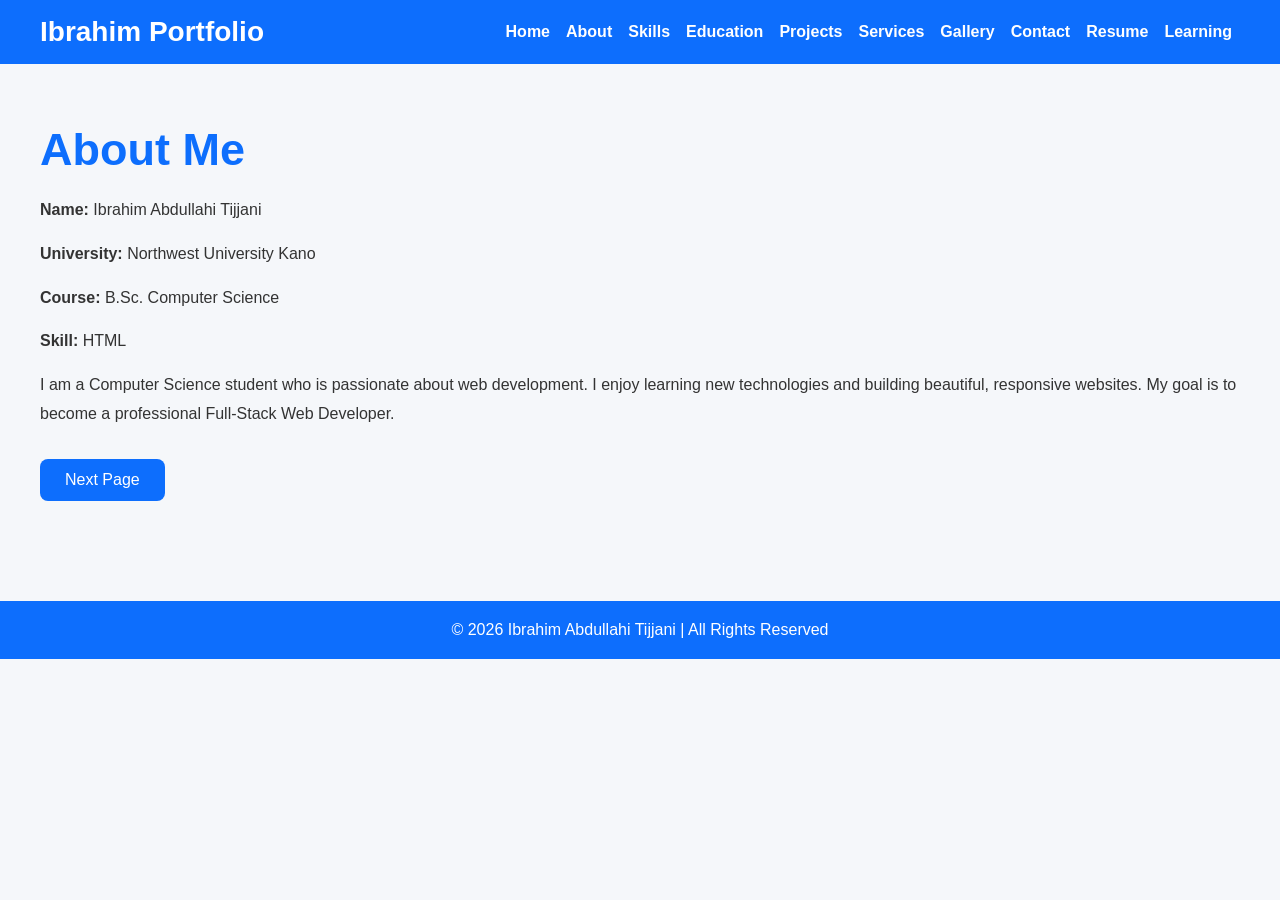
<file: about.html>
<!DOCTYPE html>
<html lang="en">
<head>
    <meta charset="UTF-8">
    <meta name="viewport" content="width=device-width, initial-scale=1.0">
    <title>About Me</title>
    <link rel="stylesheet" href="style.css">
</head>

<body>

<header>
    <div class="logo">
        <h2>Ibrahim Portfolio</h2>
    </div>

    <nav>
        <ul>
            <li><a href="index.html">Home</a></li>
            <li><a href="about.html">About</a></li>
            <li><a href="skills.html">Skills</a></li>
            <li><a href="education.html">Education</a></li>
            <li><a href="projects.html">Projects</a></li>
            <li><a href="services.html">Services</a></li>
            <li><a href="gallery.html">Gallery</a></li>
            <li><a href="contact.html">Contact</a></li>
            <li><a href="resume.html">Resume</a></li>
            <li><a href="learning.html">Learning</a></li>
        </ul>
    </nav>
</header>

<section class="hero">
    <div class="hero-text">
        <h1>About Me</h1>

        <p><strong>Name:</strong> Ibrahim Abdullahi Tijjani</p>

        <p><strong>University:</strong> Northwest University Kano</p>

        <p><strong>Course:</strong> B.Sc. Computer Science</p>

        <p><strong>Skill:</strong> HTML</p>

        <p>
            I am a Computer Science student who is passionate about web development.
            I enjoy learning new technologies and building beautiful, responsive websites.
            My goal is to become a professional Full-Stack Web Developer.
        </p>

        <a href="skills.html" class="btn">Next Page</a>
    </div>
</section>

<footer>
    <p>&copy; 2026 Ibrahim Abdullahi Tijjani | All Rights Reserved</p>
</footer>

</body>
</html>
</file>
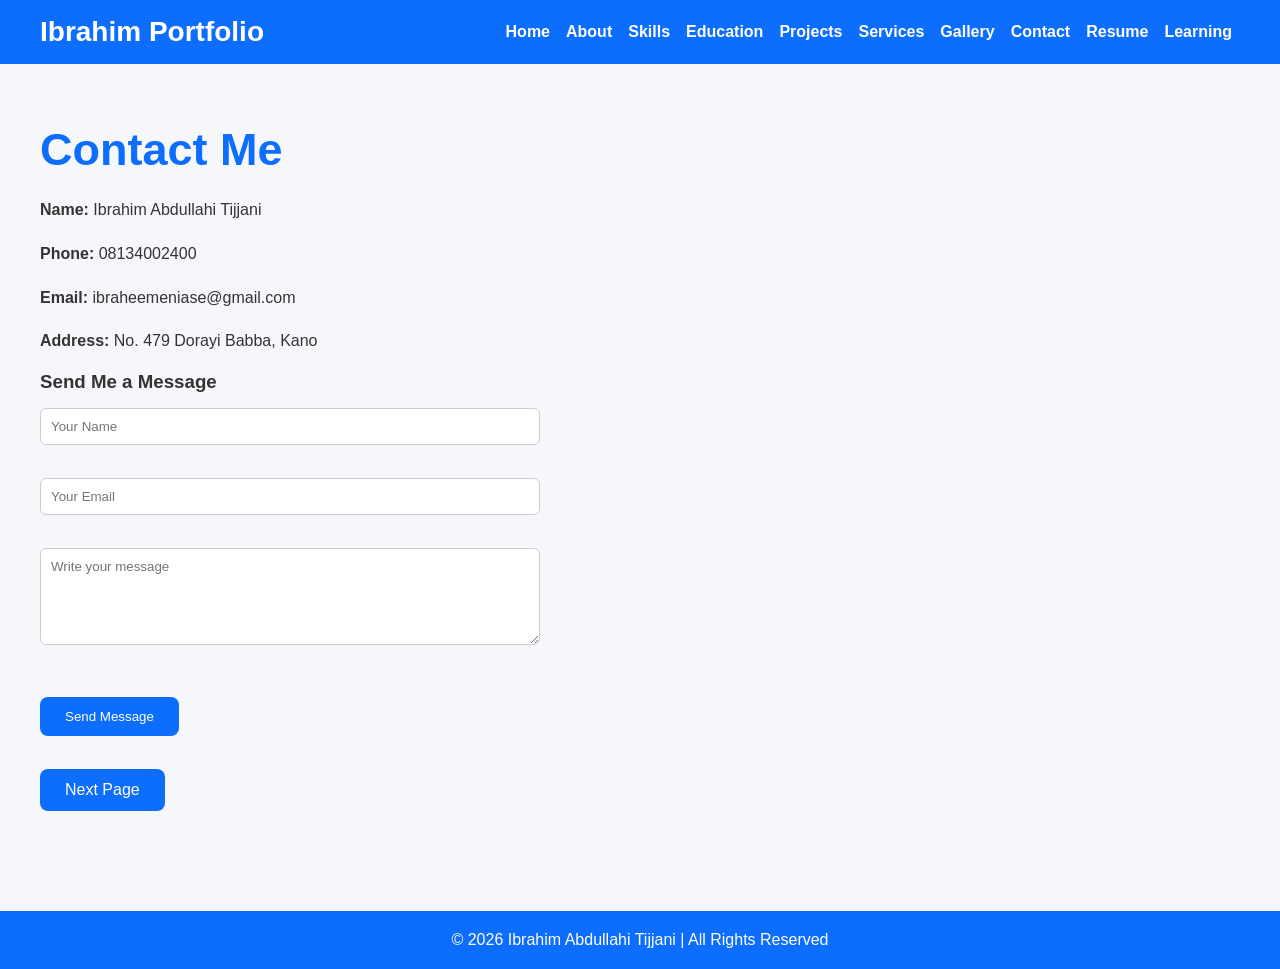
<file: contact.html>
<!DOCTYPE html>
<html lang="en">
<head>
    <meta charset="UTF-8">
    <meta name="viewport" content="width=device-width, initial-scale=1.0">
    <title>Contact | Ibrahim Portfolio</title>
    <link rel="stylesheet" href="style.css">
</head>
<body>

<header>
    <div class="logo">
        <h2>Ibrahim Portfolio</h2>
    </div>

    <nav>
        <ul>
            <li><a href="index.html">Home</a></li>
            <li><a href="about.html">About</a></li>
            <li><a href="skills.html">Skills</a></li>
            <li><a href="education.html">Education</a></li>
            <li><a href="projects.html">Projects</a></li>
            <li><a href="services.html">Services</a></li>
            <li><a href="gallery.html">Gallery</a></li>
            <li><a href="contact.html">Contact</a></li>
            <li><a href="resume.html">Resume</a></li>
            <li><a href="learning.html">Learning</a></li>
        </ul>
    </nav>
</header>

<section class="hero">
    <div class="hero-text">
        <h1>Contact Me</h1>

        <p><strong>Name:</strong> Ibrahim Abdullahi Tijjani</p>
        <p><strong>Phone:</strong> 08134002400</p>
        <p><strong>Email:</strong> ibraheemeniase@gmail.com</p>
        <p><strong>Address:</strong> No. 479 Dorayi Babba, Kano</p>

        <h3>Send Me a Message</h3>

        <form>
            <input type="text" placeholder="Your Name"><br><br>

            <input type="email" placeholder="Your Email"><br><br>

            <textarea placeholder="Write your message" rows="5" cols="40"></textarea><br><br>

            <button class="btn">Send Message</button>
        </form>

        <br>

        <a href="resume.html" class="btn">Next Page</a>
    </div>
</section>

<footer>
    <p>&copy; 2026 Ibrahim Abdullahi Tijjani | All Rights Reserved</p>
</footer>

</body>
</html>
</file>
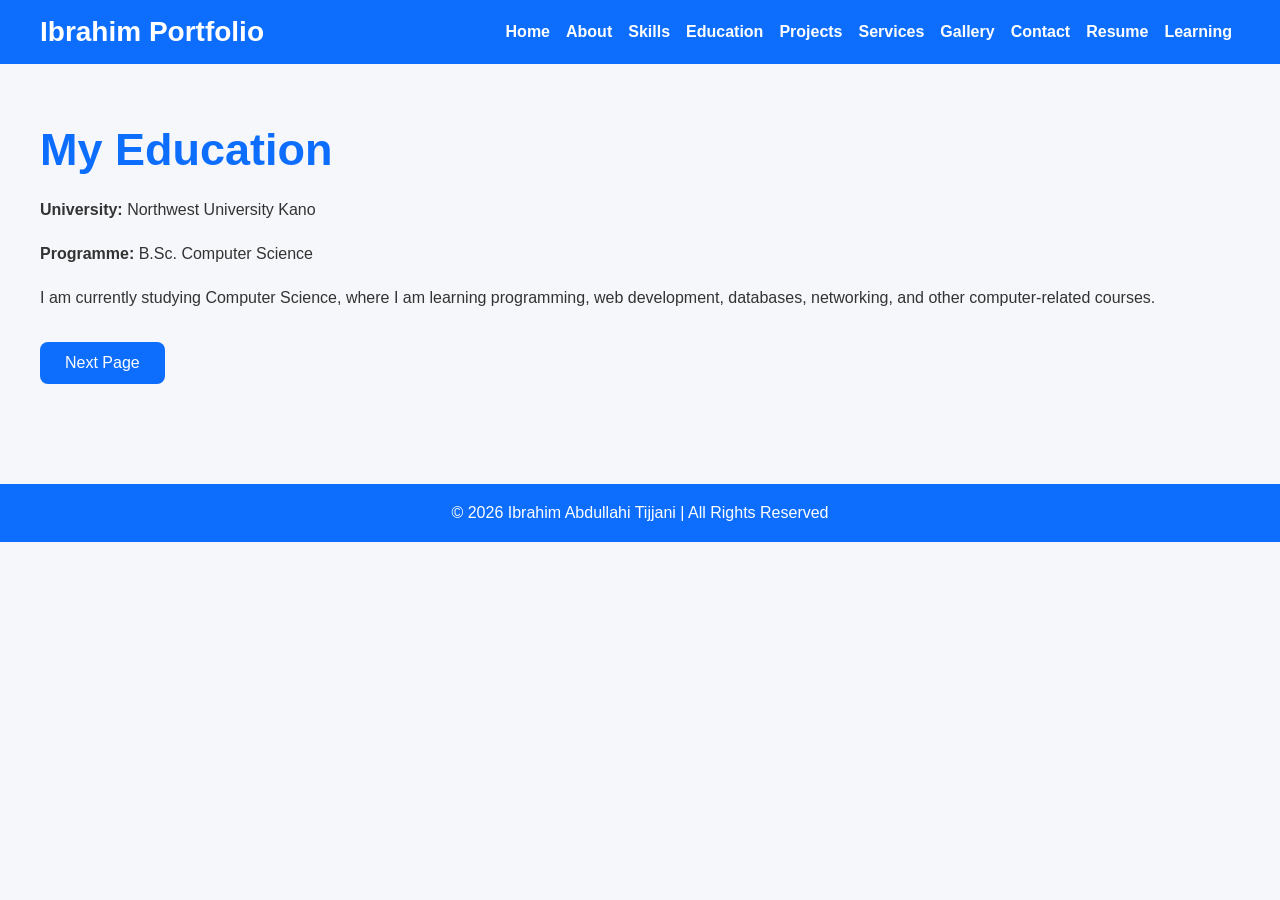
<file: education.html>
<!DOCTYPE html>
<html lang="en">
<head>
    <meta charset="UTF-8">
    <meta name="viewport" content="width=device-width, initial-scale=1.0">
    <title>Education | Ibrahim Portfolio</title>
    <link rel="stylesheet" href="style.css">
</head>
<body>

<header>
    <div class="logo">
        <h2>Ibrahim Portfolio</h2>
    </div>

    <nav>
        <ul>
            <li><a href="index.html">Home</a></li>
            <li><a href="about.html">About</a></li>
            <li><a href="skills.html">Skills</a></li>
            <li><a href="education.html">Education</a></li>
            <li><a href="projects.html">Projects</a></li>
            <li><a href="services.html">Services</a></li>
            <li><a href="gallery.html">Gallery</a></li>
            <li><a href="contact.html">Contact</a></li>
            <li><a href="resume.html">Resume</a></li>
            <li><a href="learning.html">Learning</a></li>
        </ul>
    </nav>
</header>

<section class="hero">
    <div class="hero-text">
        <h1>My Education</h1>

        <p><strong>University:</strong> Northwest University Kano</p>

        <p><strong>Programme:</strong> B.Sc. Computer Science</p>

        <p>
            I am currently studying Computer Science, where I am learning
            programming, web development, databases, networking, and other
            computer-related courses.
        </p>

        <a href="projects.html" class="btn">Next Page</a>
    </div>
</section>

<footer>
    <p>&copy; 2026 Ibrahim Abdullahi Tijjani | All Rights Reserved</p>
</footer>

</body>
</html>
</file>
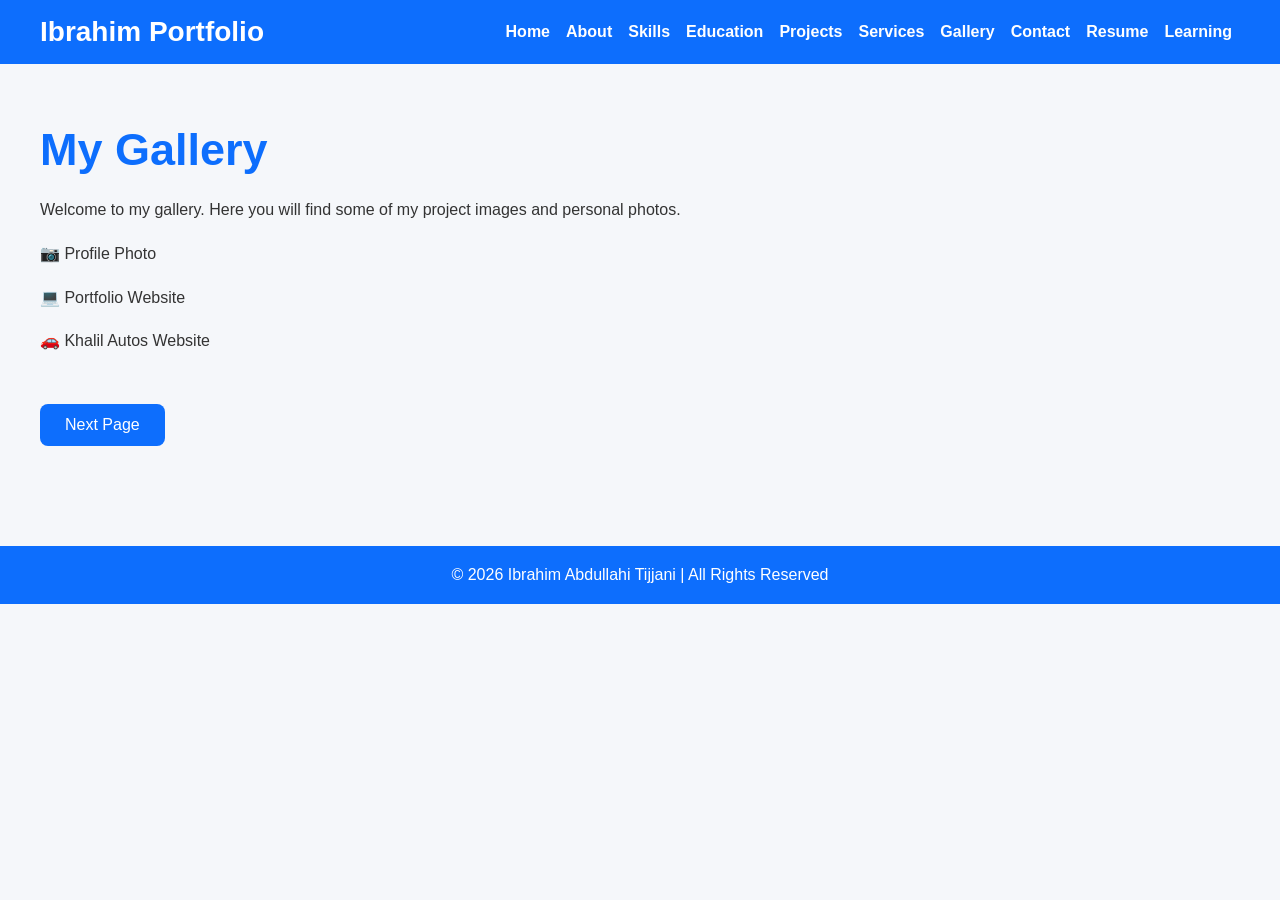
<file: gallery.html>
<!DOCTYPE html>
<html lang="en">
<head>
<meta charset="UTF-8">
<meta name="viewport" content="width=device-width, initial-scale=1.0">
<title>Gallery | Ibrahim Portfolio</title>
<link rel="stylesheet" href="style.css">
</head>

<body>

<header>
<div class="logo">
<h2>Ibrahim Portfolio</h2>
</div>

<nav>
<ul>
<li><a href="index.html">Home</a></li>
<li><a href="about.html">About</a></li>
<li><a href="skills.html">Skills</a></li>
<li><a href="education.html">Education</a></li>
<li><a href="projects.html">Projects</a></li>
<li><a href="services.html">Services</a></li>
<li><a href="gallery.html">Gallery</a></li>
<li><a href="contact.html">Contact</a></li>
<li><a href="resume.html">Resume</a></li>
<li><a href="learning.html">Learning</a></li>
</ul>
</nav>

</header>

<section class="hero">

<div class="hero-text">

<h1>My Gallery</h1>

<p>Welcome to my gallery. Here you will find some of my project images and personal photos.</p>

<p>📷 Profile Photo</p>
<p>💻 Portfolio Website</p>
<p>🚗 Khalil Autos Website</p>

<br>

<a href="contact.html" class="btn">Next Page</a>

</div>

</section>

<footer>
<p>&copy; 2026 Ibrahim Abdullahi Tijjani | All Rights Reserved</p>
</footer>

</body>
</html>
</file>
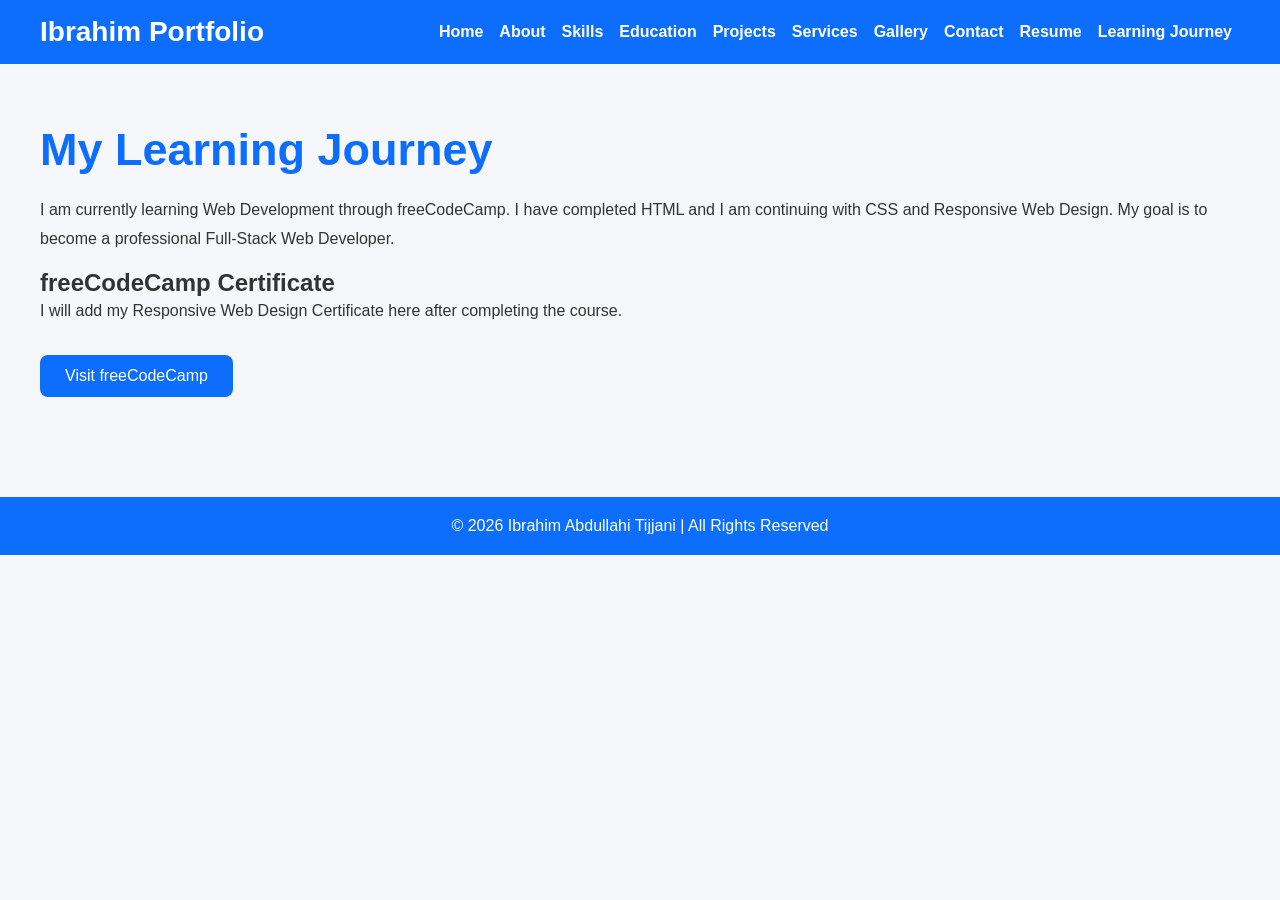
<file: learning.html>
<!DOCTYPE html>
<html lang="en">
<head>
<meta charset="UTF-8">
<meta name="viewport" content="width=device-width, initial-scale=1.0">
<title>Learning Journey | Ibrahim Portfolio</title>
<link rel="stylesheet" href="style.css">
</head>

<body>

<header>
<div class="logo">
<h2>Ibrahim Portfolio</h2>
</div>

<nav>
<ul>
<li><a href="index.html">Home</a></li>
<li><a href="about.html">About</a></li>
<li><a href="skills.html">Skills</a></li>
<li><a href="education.html">Education</a></li>
<li><a href="projects.html">Projects</a></li>
<li><a href="services.html">Services</a></li>
<li><a href="gallery.html">Gallery</a></li>
<li><a href="contact.html">Contact</a></li>
<li><a href="resume.html">Resume</a></li>
<li><a href="learning.html">Learning Journey</a></li>
</ul>
</nav>

</header>

<section class="hero">

<div class="hero-text">

<h1>My Learning Journey</h1>

<p>
I am currently learning Web Development through freeCodeCamp.
I have completed HTML and I am continuing with CSS and Responsive Web Design.
My goal is to become a professional Full-Stack Web Developer.
</p>

<h2>freeCodeCamp Certificate</h2>

<p>
I will add my Responsive Web Design Certificate here after completing the course.
</p>

<a href="https://www.freecodecamp.org" class="btn">
Visit freeCodeCamp
</a>

</div>

</section>

<footer>

<p>&copy; 2026 Ibrahim Abdullahi Tijjani | All Rights Reserved</p>

</footer>

</body>
</html>
</file>
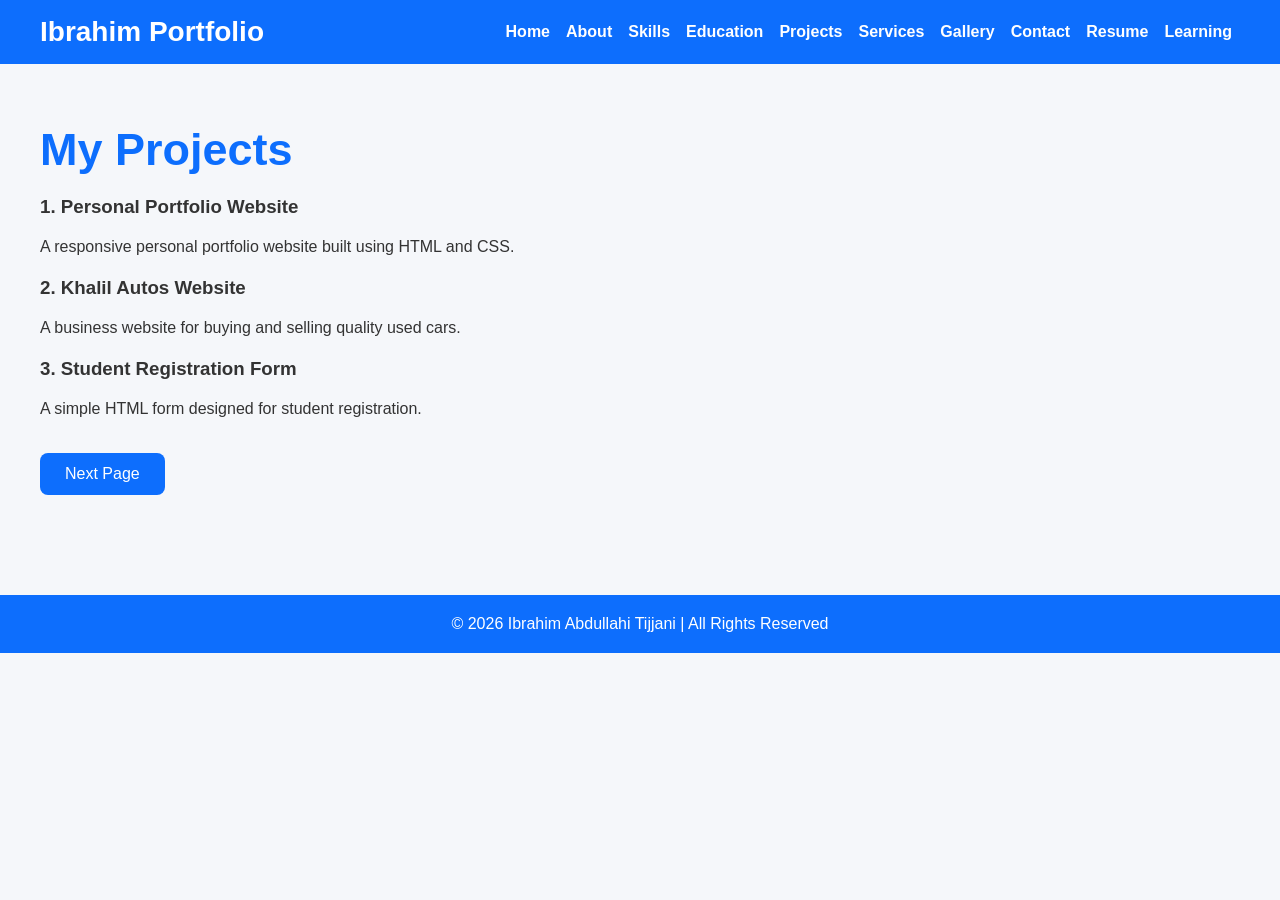
<file: projects.html>
<!DOCTYPE html>
<html lang="en">
<head>
    <meta charset="UTF-8">
    <meta name="viewport" content="width=device-width, initial-scale=1.0">
    <title>Projects | Ibrahim Portfolio</title>
    <link rel="stylesheet" href="style.css">
</head>
<body>

<header>
    <div class="logo">
        <h2>Ibrahim Portfolio</h2>
    </div>

    <nav>
        <ul>
            <li><a href="index.html">Home</a></li>
            <li><a href="about.html">About</a></li>
            <li><a href="skills.html">Skills</a></li>
            <li><a href="education.html">Education</a></li>
            <li><a href="projects.html">Projects</a></li>
            <li><a href="services.html">Services</a></li>
            <li><a href="gallery.html">Gallery</a></li>
            <li><a href="contact.html">Contact</a></li>
            <li><a href="resume.html">Resume</a></li>
            <li><a href="learning.html">Learning</a></li>
        </ul>
    </nav>
</header>

<section class="hero">
    <div class="hero-text">
        <h1>My Projects</h1>

        <h3>1. Personal Portfolio Website</h3>
        <p>A responsive personal portfolio website built using HTML and CSS.</p>

        <h3>2. Khalil Autos Website</h3>
        <p>A business website for buying and selling quality used cars.</p>

        <h3>3. Student Registration Form</h3>
        <p>A simple HTML form designed for student registration.</p>

        <a href="services.html" class="btn">Next Page</a>
    </div>
</section>

<footer>
    <p>&copy; 2026 Ibrahim Abdullahi Tijjani | All Rights Reserved</p>
</footer>

</body>
</html>
</file>
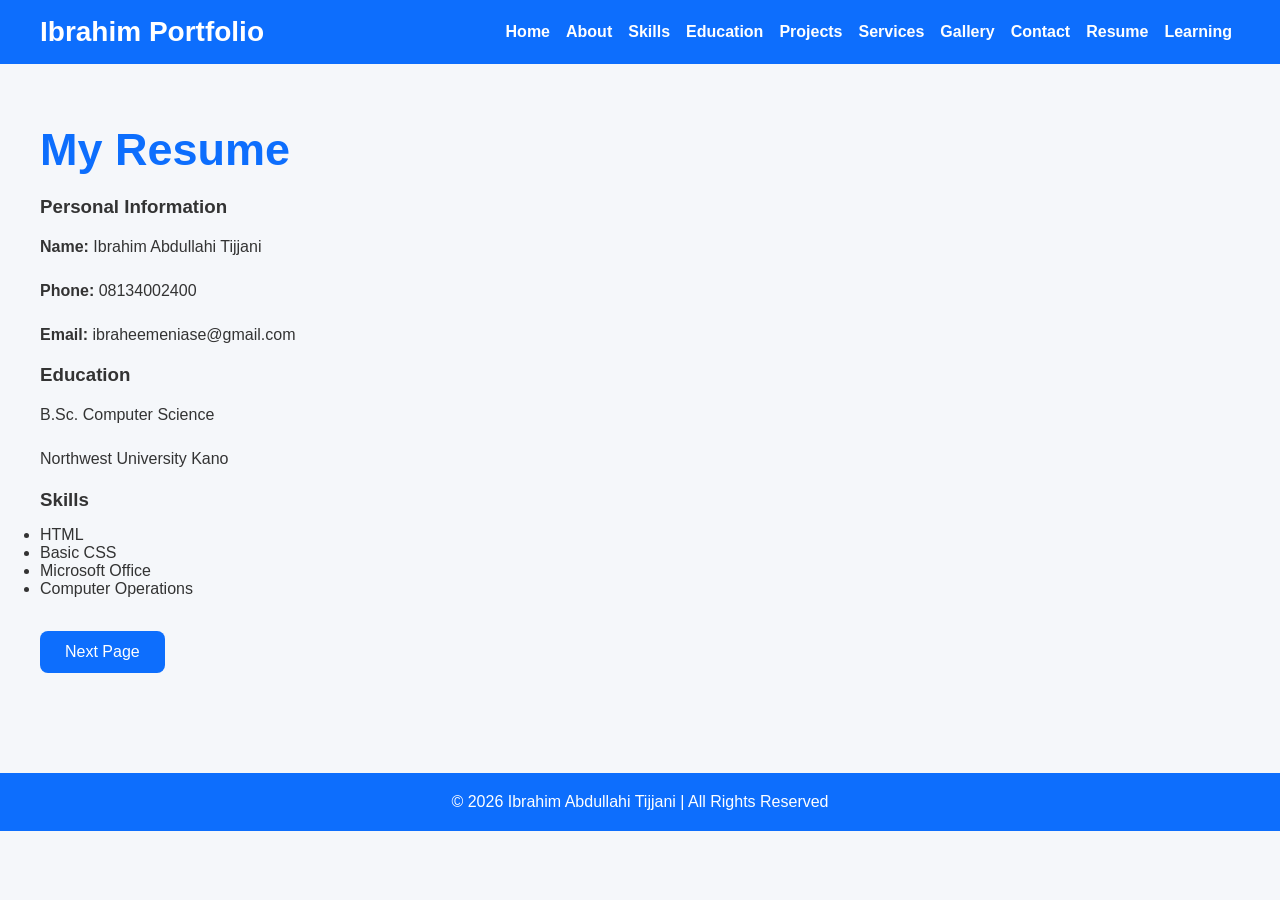
<file: resume.html>
<!DOCTYPE html>
<html lang="en">
<head>
<meta charset="UTF-8">
<meta name="viewport" content="width=device-width, initial-scale=1.0">
<title>Resume | Ibrahim Portfolio</title>
<link rel="stylesheet" href="style.css">
</head>

<body>

<header>
<div class="logo">
<h2>Ibrahim Portfolio</h2>
</div>

<nav>
<ul>
<li><a href="index.html">Home</a></li>
<li><a href="about.html">About</a></li>
<li><a href="skills.html">Skills</a></li>
<li><a href="education.html">Education</a></li>
<li><a href="projects.html">Projects</a></li>
<li><a href="services.html">Services</a></li>
<li><a href="gallery.html">Gallery</a></li>
<li><a href="contact.html">Contact</a></li>
<li><a href="resume.html">Resume</a></li>
<li><a href="learning.html">Learning</a></li>
</ul>
</nav>

</header>

<section class="hero">

<div class="hero-text">

<h1>My Resume</h1>

<h3>Personal Information</h3>

<p><strong>Name:</strong> Ibrahim Abdullahi Tijjani</p>
<p><strong>Phone:</strong> 08134002400</p>
<p><strong>Email:</strong> ibraheemeniase@gmail.com</p>

<h3>Education</h3>

<p>B.Sc. Computer Science</p>
<p>Northwest University Kano</p>

<h3>Skills</h3>

<ul>
<li>HTML</li>
<li>Basic CSS</li>
<li>Microsoft Office</li>
<li>Computer Operations</li>
</ul>

<br>

<a href="learning.html" class="btn">Next Page</a>

</div>

</section>

<footer>

<p>&copy; 2026 Ibrahim Abdullahi Tijjani | All Rights Reserved</p>

</footer>

</body>
</html>
</file>
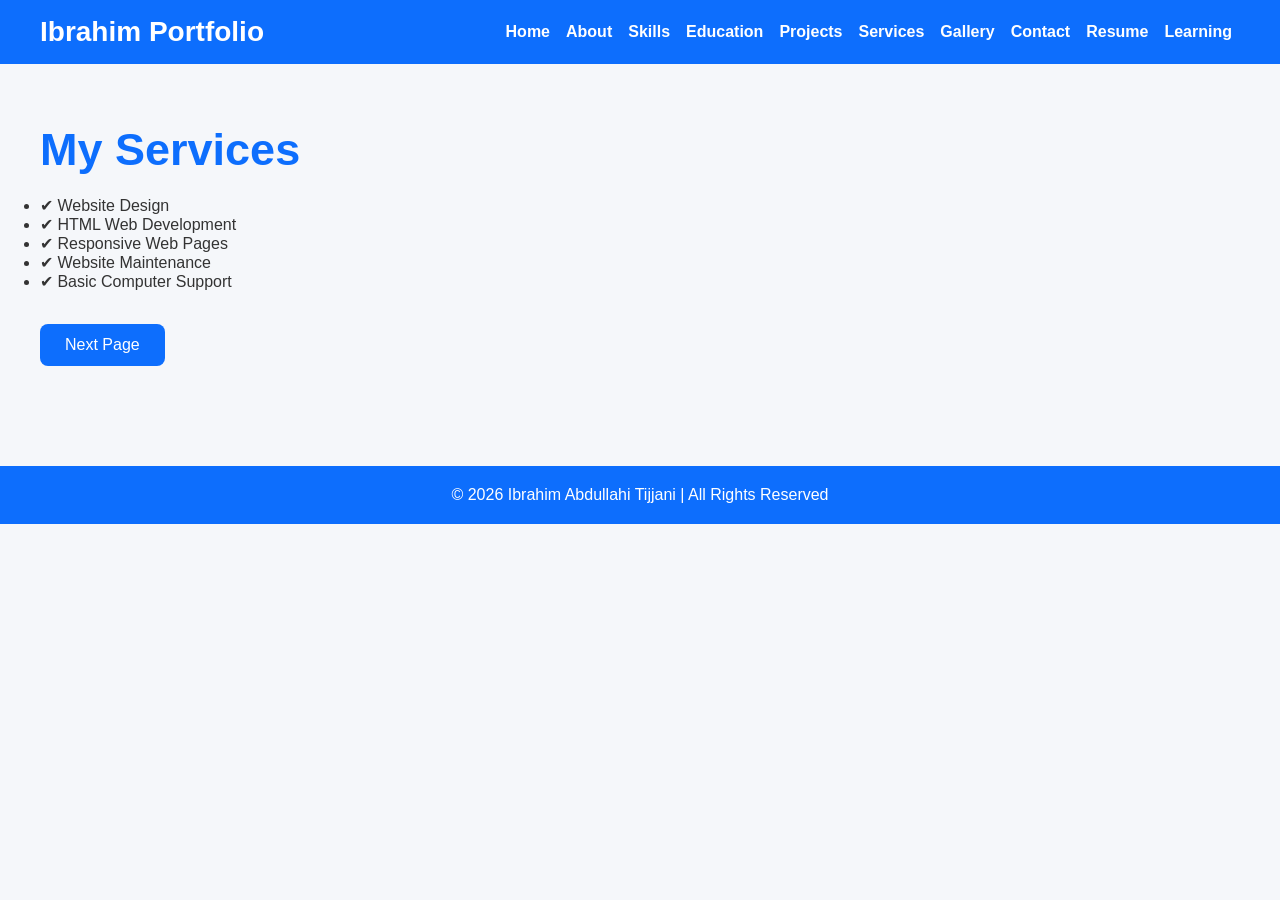
<file: services.html>
<!DOCTYPE html>
<html lang="en">
<head>
    <meta charset="UTF-8">
    <meta name="viewport" content="width=device-width, initial-scale=1.0">
    <title>Services | Ibrahim Portfolio</title>
    <link rel="stylesheet" href="style.css">
</head>
<body>

<header>
    <div class="logo">
        <h2>Ibrahim Portfolio</h2>
    </div>

    <nav>
        <ul>
            <li><a href="index.html">Home</a></li>
            <li><a href="about.html">About</a></li>
            <li><a href="skills.html">Skills</a></li>
            <li><a href="education.html">Education</a></li>
            <li><a href="projects.html">Projects</a></li>
            <li><a href="services.html">Services</a></li>
            <li><a href="gallery.html">Gallery</a></li>
            <li><a href="contact.html">Contact</a></li>
            <li><a href="resume.html">Resume</a></li>
            <li><a href="learning.html">Learning</a></li>
        </ul>
    </nav>
</header>

<section class="hero">
    <div class="hero-text">
        <h1>My Services</h1>

        <ul>
            <li>✔ Website Design</li>
            <li>✔ HTML Web Development</li>
            <li>✔ Responsive Web Pages</li>
            <li>✔ Website Maintenance</li>
            <li>✔ Basic Computer Support</li>
        </ul>

        <br>

        <a href="gallery.html" class="btn">Next Page</a>
    </div>
</section>

<footer>
    <p>&copy; 2026 Ibrahim Abdullahi Tijjani | All Rights Reserved</p>
</footer>

</body>
</html>
</file>
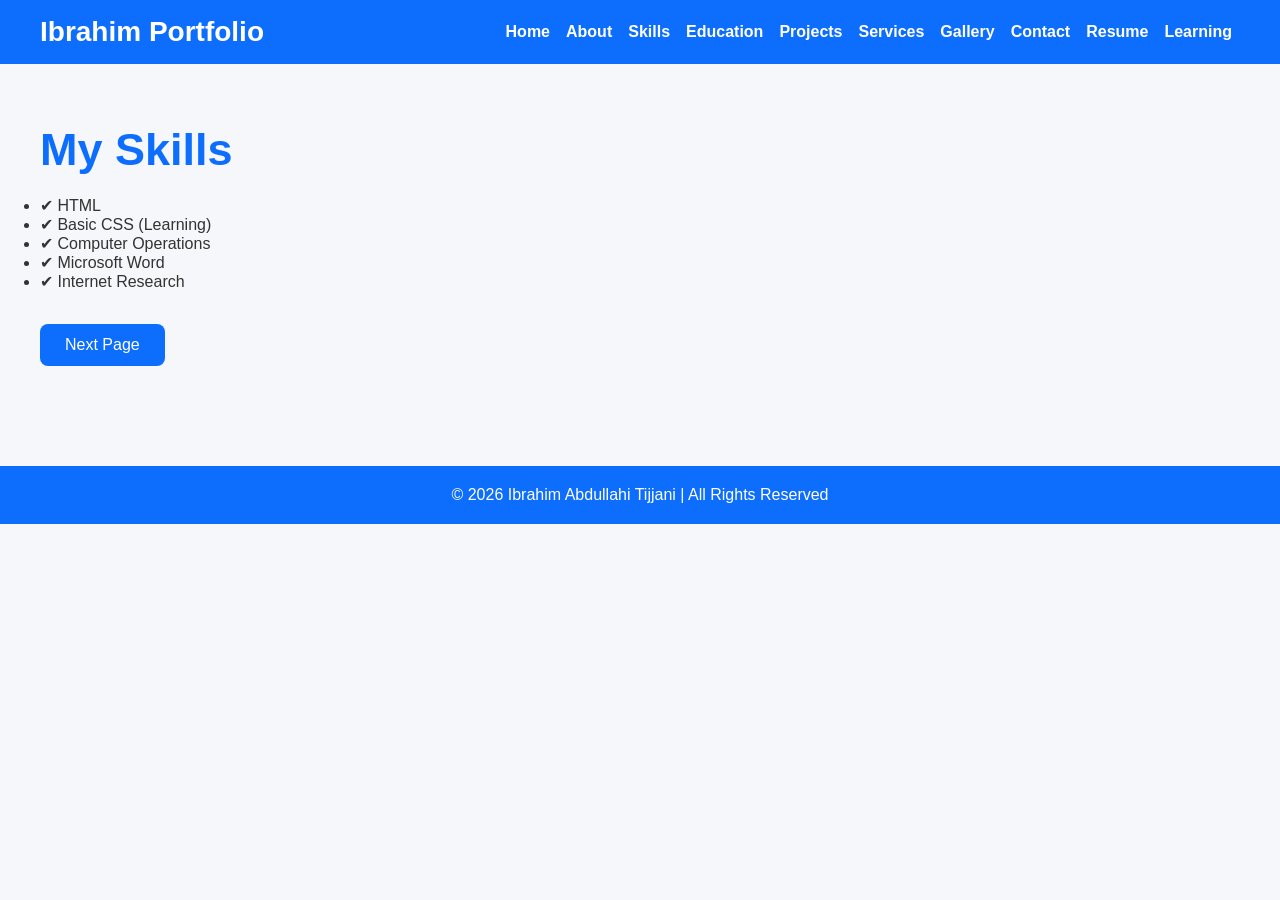
<file: skills.html>
<!DOCTYPE html>
<html lang="en">
<head>
    <meta charset="UTF-8">
    <meta name="viewport" content="width=device-width, initial-scale=1.0">
    <title>Skills | Ibrahim Portfolio</title>
    <link rel="stylesheet" href="style.css">
</head>
<body>

<header>
    <div class="logo">
        <h2>Ibrahim Portfolio</h2>
    </div>

    <nav>
        <ul>
            <li><a href="index.html">Home</a></li>
            <li><a href="about.html">About</a></li>
            <li><a href="skills.html">Skills</a></li>
            <li><a href="education.html">Education</a></li>
            <li><a href="projects.html">Projects</a></li>
            <li><a href="services.html">Services</a></li>
            <li><a href="gallery.html">Gallery</a></li>
            <li><a href="contact.html">Contact</a></li>
            <li><a href="resume.html">Resume</a></li>
            <li><a href="learning.html">Learning</a></li>
        </ul>
    </nav>
</header>

<section class="hero">
    <div class="hero-text">
        <h1>My Skills</h1>

        <ul>
            <li>✔ HTML</li>
            <li>✔ Basic CSS (Learning)</li>
            <li>✔ Computer Operations</li>
            <li>✔ Microsoft Word</li>
            <li>✔ Internet Research</li>
        </ul>

        <br>

        <a href="education.html" class="btn">Next Page</a>
    </div>
</section>

<footer>
    <p>&copy; 2026 Ibrahim Abdullahi Tijjani | All Rights Reserved</p>
</footer>

</body>
</html>
</file>
<file: style.css>
*{
    margin:0;
    padding:0;
    box-sizing:border-box;
    font-family:Arial, Helvetica, sans-serif;
}

body{
    background:#f5f7fa;
    color:#333;
}

header{
    background:#0d6efd;
    color:white;
    display:flex;
    justify-content:space-between;
    align-items:center;
    padding:15px 40px;
    flex-wrap:wrap;
}

.logo h2{
    font-size:28px;
}

nav ul{
    list-style:none;
    display:flex;
    flex-wrap:wrap;
}

nav ul li{
    margin:8px;
}

nav ul li a{
    color:white;
    text-decoration:none;
    font-weight:bold;
    transition:.3s;
}

nav ul li a:hover{
    color:#ffd43b;
}

.hero{
    display:flex;
    justify-content:space-between;
    align-items:center;
    padding:60px 40px;
    flex-wrap:wrap;
}

.hero-text{
    flex:1;
    min-width:300px;
}

.hero-text h1{
    color:#0d6efd;
    font-size:45px;
    margin-bottom:20px;
}

.hero-text h3{
    margin-bottom:15px;
}

.hero-text p{
    line-height:1.8;
    margin-bottom:15px;
}

.hero-image{
    flex:1;
    text-align:center;
    min-width:250px;
}

.hero-image img{
    width:280px;
    height:280px;
    border-radius:50%;
    object-fit:cover;
    border:6px solid #0d6efd;
}

.btn{
    display:inline-block;
    background:#0d6efd;
    color:white;
    text-decoration:none;
    padding:12px 25px;
    border-radius:8px;
    margin-top:15px;
}

.btn:hover{
    background:#084298;
}

form input,
form textarea{
    width:100%;
    max-width:500px;
    padding:10px;
    margin-bottom:15px;
    border:1px solid #ccc;
    border-radius:6px;
}

button{
    border:none;
    cursor:pointer;
}

footer{
    background:#0d6efd;
    color:white;
    text-align:center;
    padding:20px;
    margin-top:40px;
}

/* Responsive */

@media(max-width:768px){

header{
    flex-direction:column;
}

nav ul{
    justify-content:center;
}

.hero{
    flex-direction:column;
    text-align:center;
}

.hero-text h1{
    font-size:35px;
}

.hero-image img{
    width:220px;
    height:220px;
    margin-top:20px;
}

}
</file>
